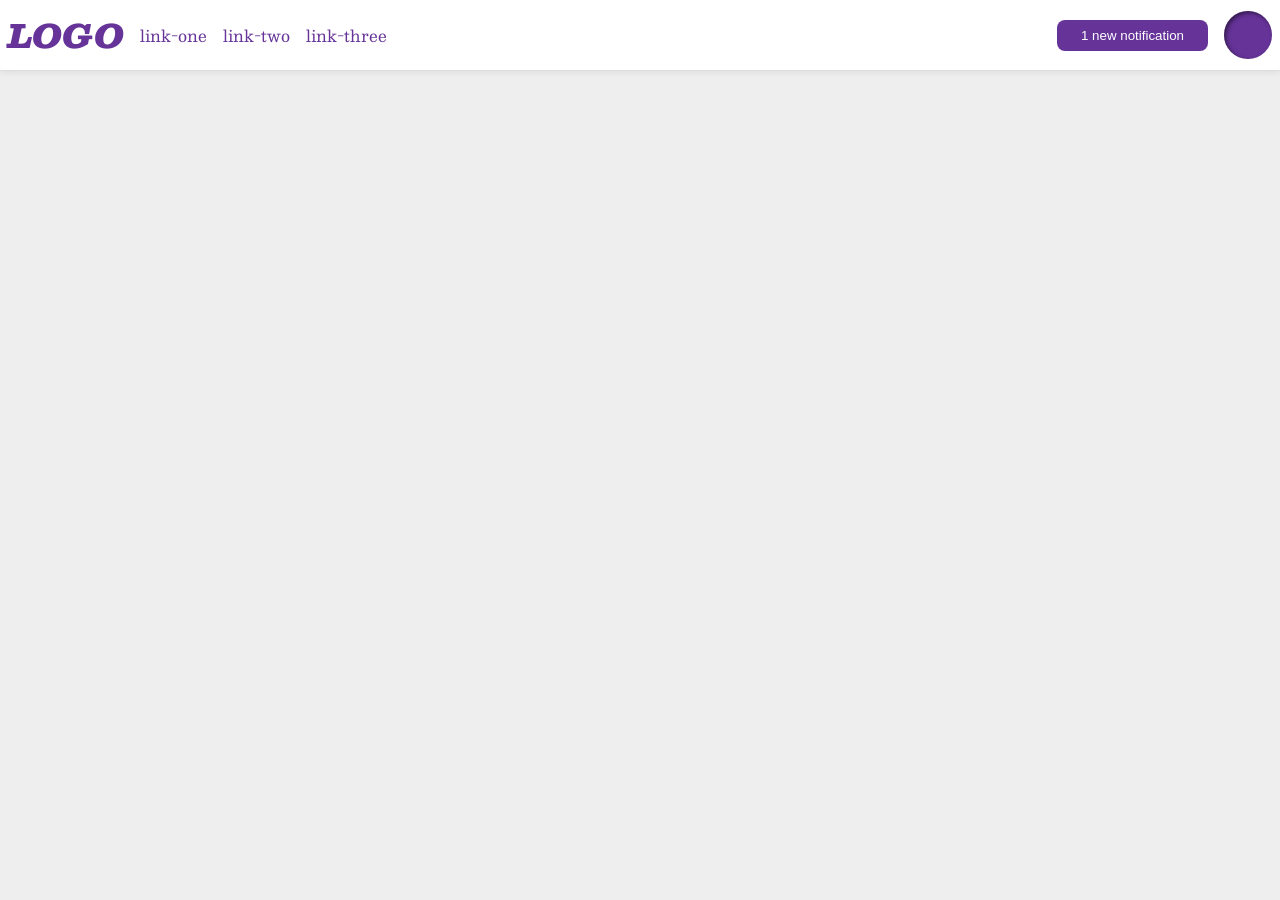
<file: foundations/flex/03-flex-header-2/index.html>
<!DOCTYPE html>
<html lang="en">
  <head>
    <meta charset="UTF-8">
    <meta http-equiv="X-UA-Compatible" content="IE=edge">
    <meta name="viewport" content="width=device-width, initial-scale=1.0">
    <title>Flex Header 2</title>
    <link rel="stylesheet" href="style.css">
  </head>
  <body>
    <div class="header">
      <div class="left">
        <div class="logo">
          LOGO
        </div>
        <ul class="links">
          <li><a href="https://google.com">link-one</a></li>
          <li><a href="https://google.com">link-two</a></li>
          <li><a href="https://google.com">link-three</a></li>
        </ul>
      </div>
      <div class="right">
        <button class="notifications">
          1 new notification
        </button>
        <div class="profile-image"></div>
      </div>
    </div>
  </body>
</html>
</file>
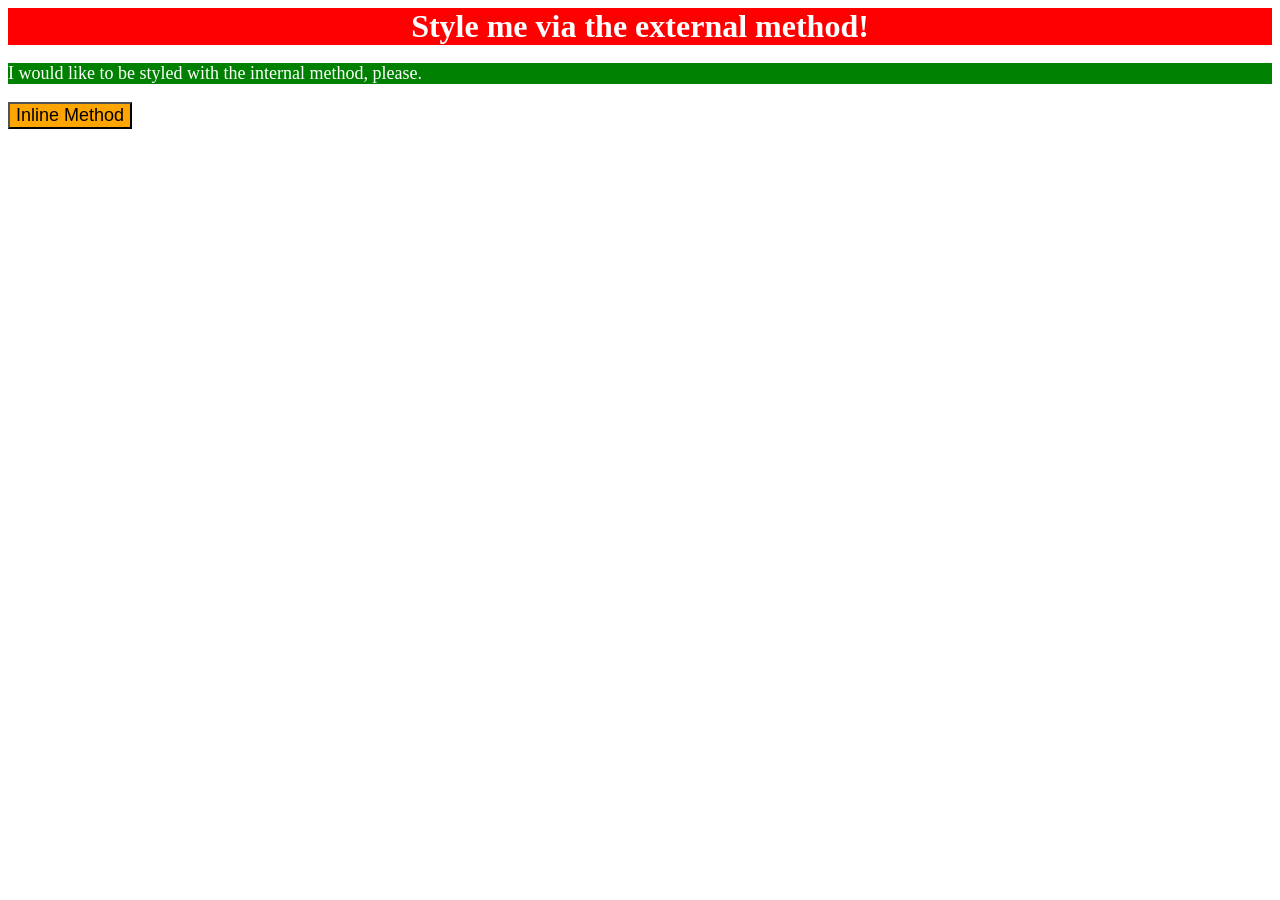
<file: foundations/intro-to-css/01-css-methods/index.html>
<!DOCTYPE html>
<html lang="en">
  <head>
    <meta charset="UTF-8">
    <meta http-equiv="X-UA-Compatible" content="IE=edge">
    <meta name="viewport" content="width=device-width, initial-scale=1.0">
    <link rel="stylesheet" href="styles.css">
    <title>Methods for Adding CSS</title>

    <style>
      p {
      background-color: green;
      color: white;
      font-size: 18px;
}
    </style>
  </head>
  <body>
    <div>Style me via the external method!</div>
    <p>I would like to be styled with the internal method, please.</p>
    <button style = "background-color: orange; font-size: 18px;">Inline Method</button>
  </body>
</html>
</file>
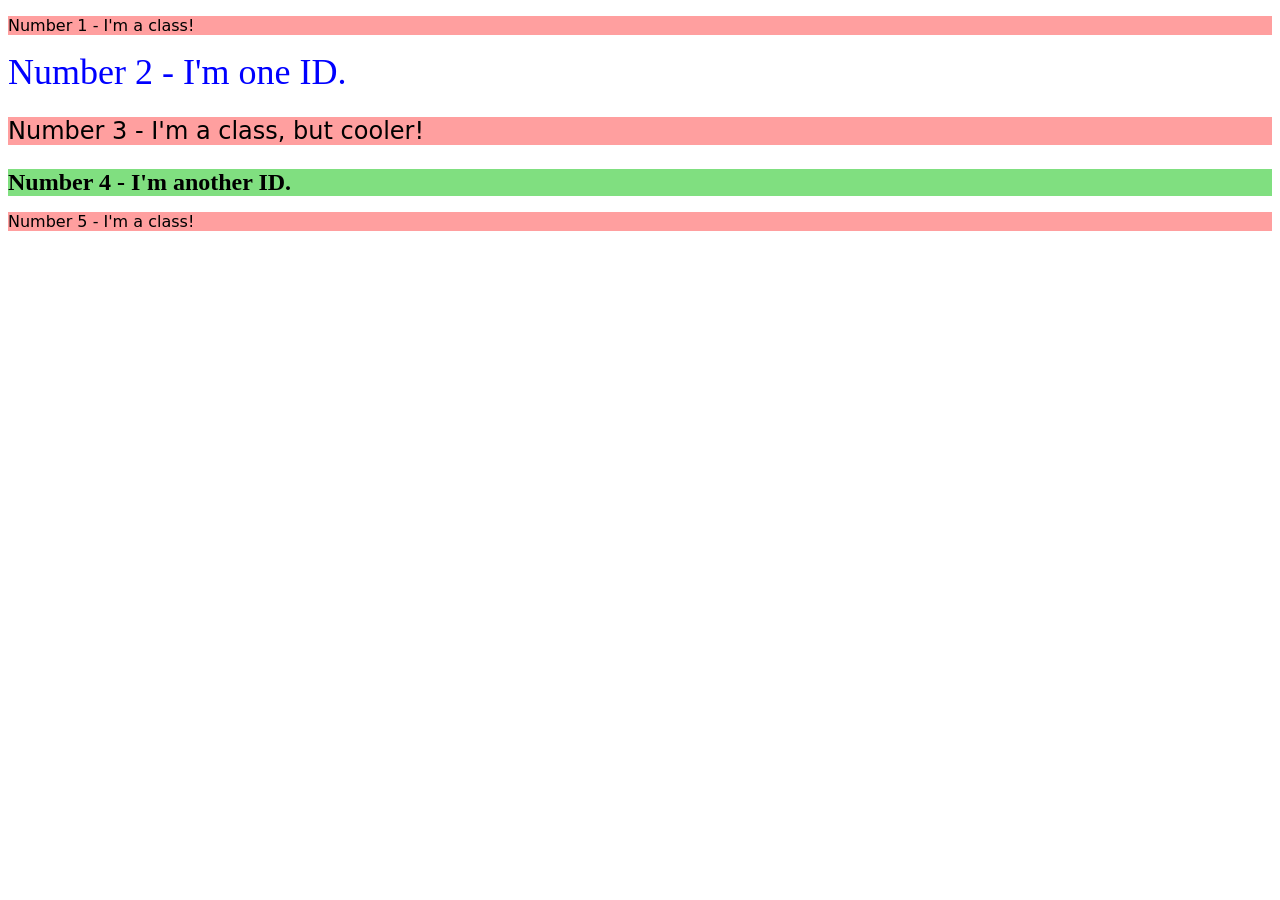
<file: foundations/intro-to-css/02-class-id-selectors/index.html>
<!DOCTYPE html>
<html lang="en">
  <head>
    <meta charset="UTF-8">
    <meta http-equiv="X-UA-Compatible" content="IE=edge">
    <meta name="viewport" content="width=device-width, initial-scale=1.0">
    <title>Class and ID Selectors</title>
    <link rel="stylesheet" href="style.css">
  </head>
  <body>
    <p class="odd-number">Number 1 - I'm a class!</p>
    <div id="second-element">Number 2 - I'm one ID.</div>
    <p class="odd-number third-element">Number 3 - I'm a class, but cooler!</p>
    <div id="fourth-element">Number 4 - I'm another ID.</div>
    <p class="odd-number">Number 5 - I'm a class!</p>
  </body>
</html>
</file>
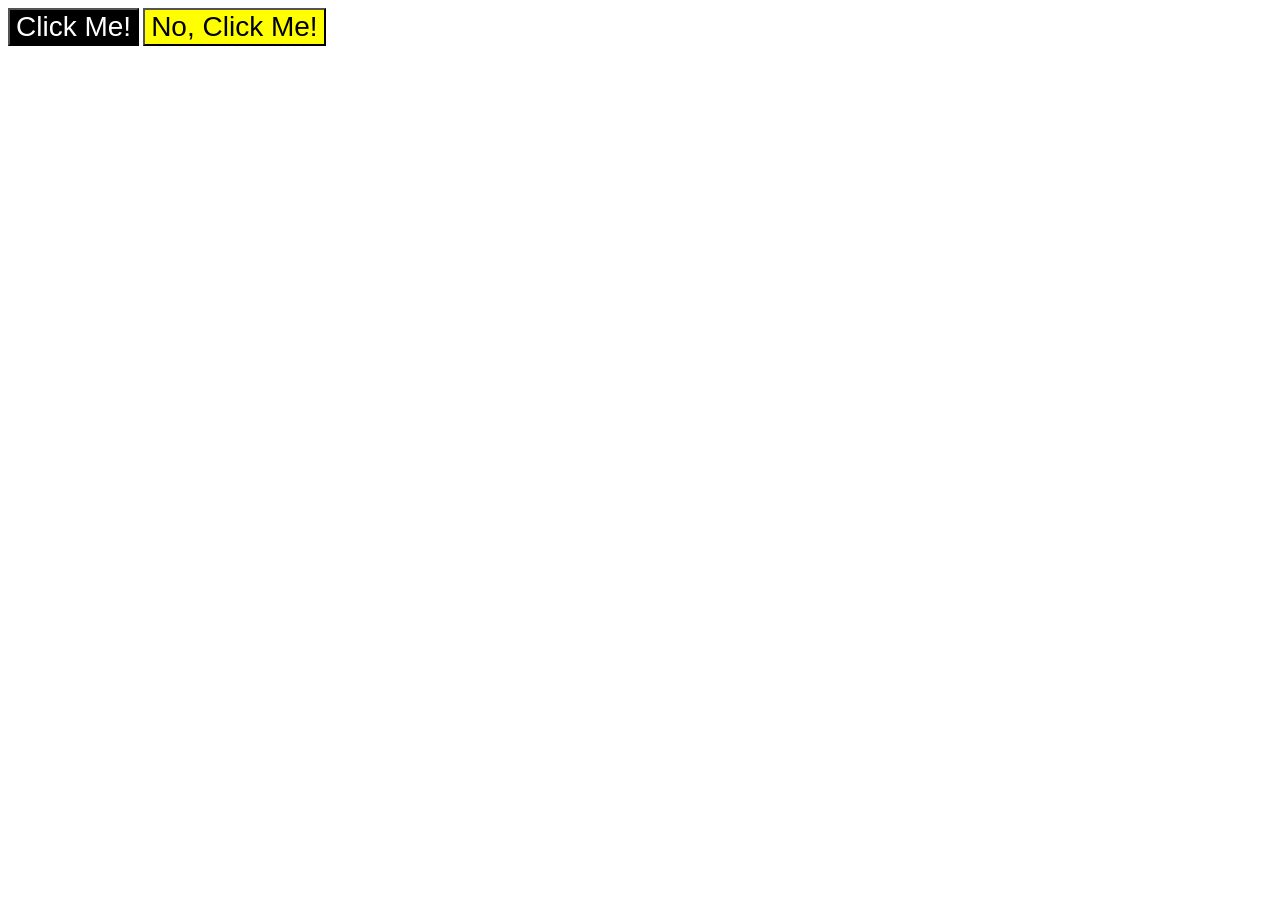
<file: foundations/intro-to-css/03-grouping-selectors/index.html>
<!DOCTYPE html>
<html lang="en">
  <head>
    <meta charset="UTF-8">
    <meta http-equiv="X-UA-Compatible" content="IE=edge">
    <meta name="viewport" content="width=device-width, initial-scale=1.0">
    <title>Grouping Selectors</title>
    <link rel="stylesheet" href="style.css">
  </head>
  <body>
    <button class="btn first-element">Click Me!</button>
    <button class="btn second-element">No, Click Me!</button>
  </body>
</html>
</file>
<file: foundations/flex/03-flex-header-2/style.css>
/* this is some magical font-importing.  
you'll learn about it later. */
@import url('https://fonts.googleapis.com/css2?family=Besley:ital,wght@0,400;1,900&display=swap');

body {
  margin: 0;
  background: #eee;
  font-family: Besley, serif;
}

.header {
  background: white;
  border-bottom: 1px solid #ddd;
  box-shadow: 0 0 8px rgba(0,0,0,.1);
  display: flex;
  justify-content: space-between;
  padding: 8px;
}

.profile-image {
  background: rebeccapurple;
  box-shadow: inset 2px 2px 4px rgba(0,0,0,.5);
  border-radius: 50%;
  width: 48px;
  height: 48px;
}

.logo {
  color: rebeccapurple;
  font-size: 32px;
  font-weight: 900;
  font-style: italic;
}

.left, .right {
  display: flex;
  align-items: center;
  gap: 16px;
}

button {
  border: none;
  border-radius: 8px;
  background: rebeccapurple;
  color: white;
  padding: 8px 24px;
}

a {
  /* this removes the line under our links */
  text-decoration: none;
  color: rebeccapurple;
}

ul {
  list-style-type: none;
  display: flex;
  margin: 0px;
  padding: 0px;
  gap: 16px;
}
</file>
<file: foundations/intro-to-css/01-css-methods/styles.css>
div {
    background-color: red;
    color: white;
    font-size: 32px;
    text-align: center;
    font-weight: bold;
}
</file>
<file: foundations/intro-to-css/02-class-id-selectors/style.css>
.odd-number {
    background-color: rgba(255, 126, 126, 0.74);
    font-family: Verdana, "DejaVu Sans", sans-serif;
}

#second-element{
    color: blue;
    font-size: 36px;
}

.third-element{
    font-size: 24px;
}

#fourth-element{
    background-color: rgb(128, 223, 128);
    font-size: 24px;
    font-weight: bold;
}
</file>
<file: foundations/intro-to-css/03-grouping-selectors/style.css>
.first-element{
    background-color: black;
    color: white;
}

.second-element{
    background-color: yellow;
}

.btn{
    font-size: 28px;
    font-family: Helvetica, "Times New Roman", sans-serif;
}
</file>
